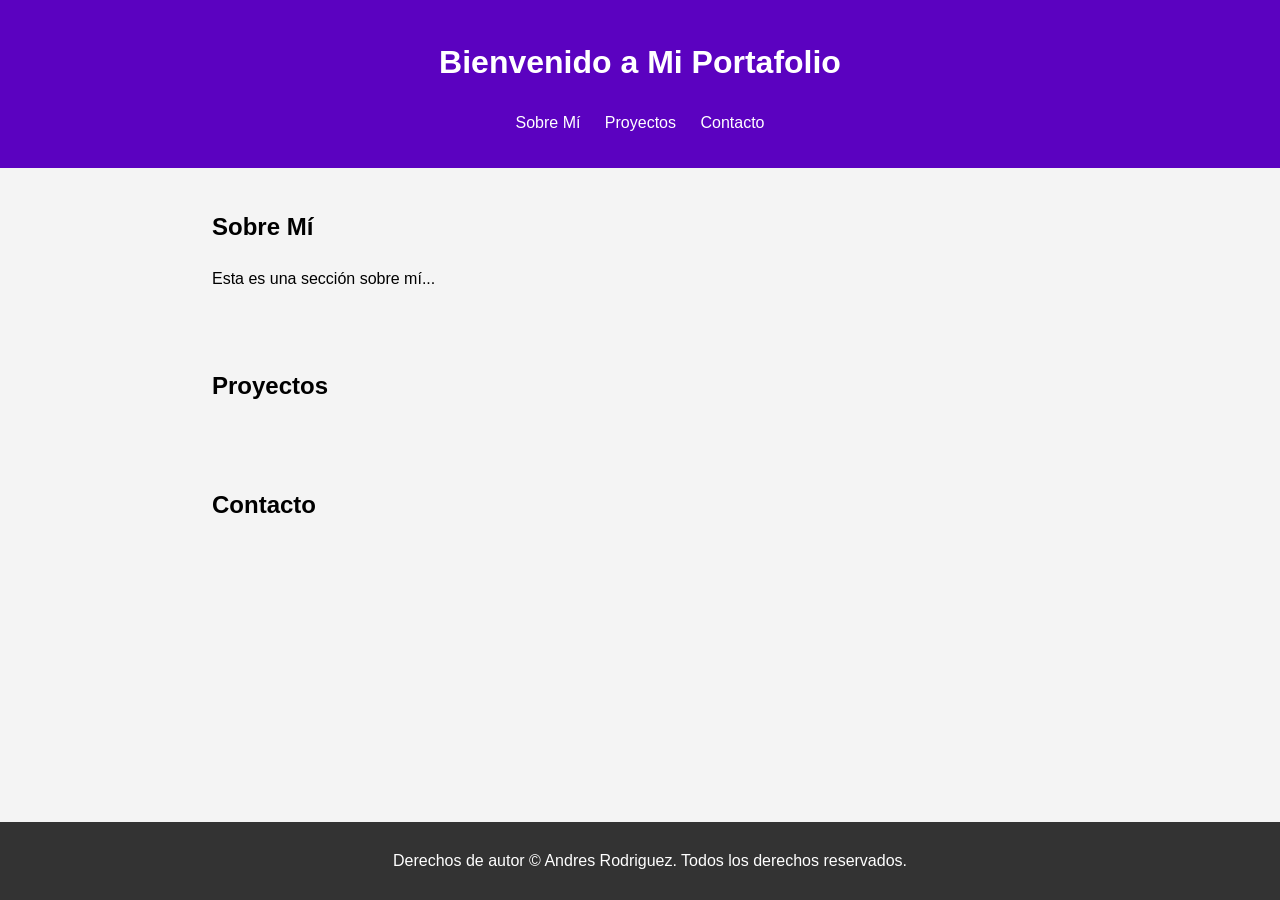
<file: index.html>
<!DOCTYPE html>
<html lang="es">
<head>
    <meta charset="UTF-8">
    <meta name="viewport" content="width=device-width, initial-scale=1.0">
    <title>Mi Portafolio</title>
    <link rel="stylesheet" href="style.css">
</head>
<body>
    <header>
        <h1>Bienvenido a Mi Portafolio</h1>
        <nav>
            <ul>
                <li><a href="./sobremidevandres.html">Sobre Mí</a></li>
                <li><a href="./proyectosdevandres.html">Proyectos</a></li>
                <li><a href="./contactame.html">Contacto</a></li>
            </ul>
        </nav>
    </header>

    <section id="sobremi">
        <h2>Sobre Mí</h2>
        <p>Esta es una sección sobre mí...</p>
    </section>

    <section id="proyectos">
        <h2>Proyectos</h2>
        <!-- Aquí puedes insertar tus proyectos -->
    </section>

    <section id="contacto">
        <h2>Contacto</h2>
        <!-- Información de contacto -->
    </section>

    <footer>
        <p>Derechos de autor © Andres Rodriguez. Todos los derechos reservados.</p>
    </footer>

    <script src="script.js"></script>
</body>
</html>
</file>
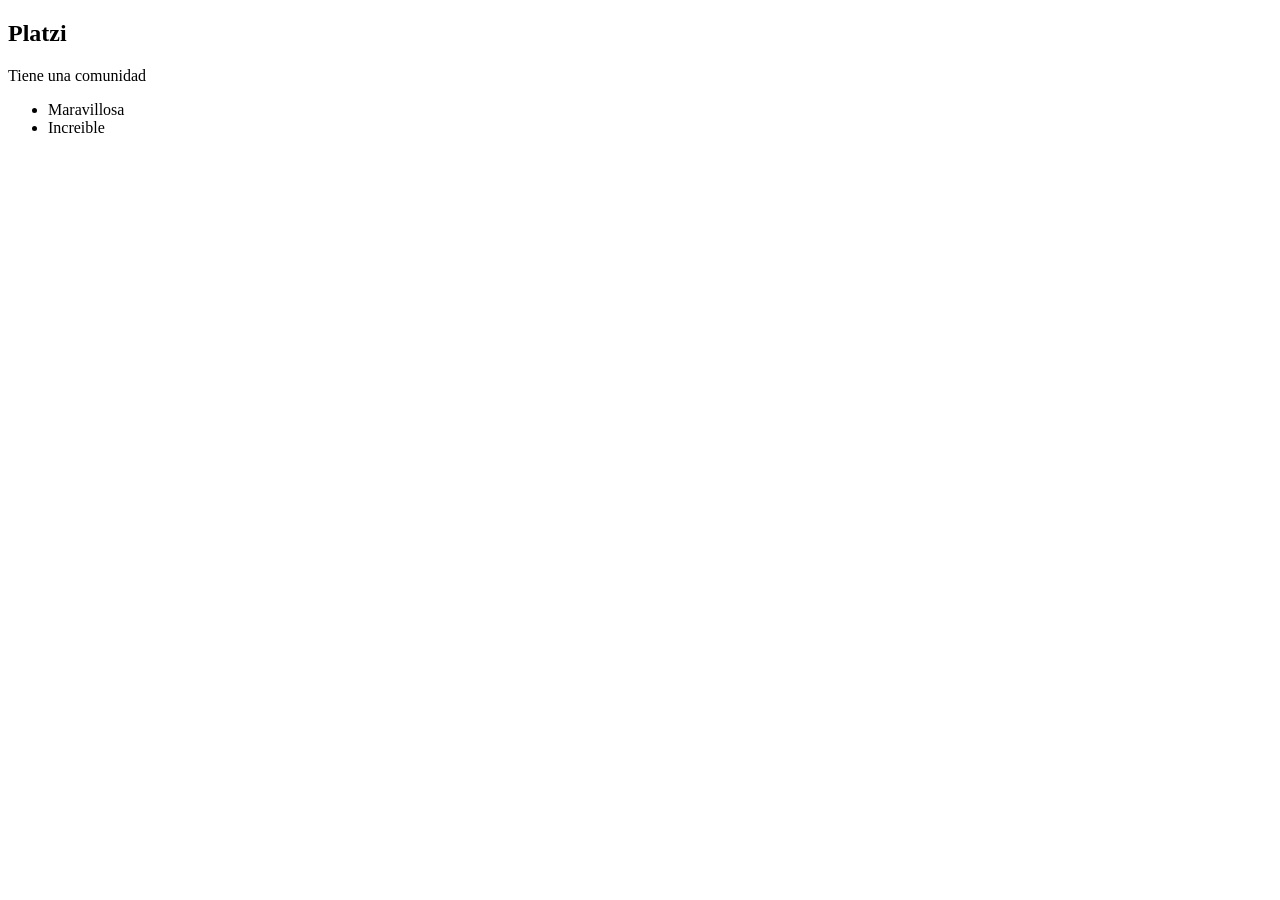
<file: frontenddeveloper/index.html>
<!DOCTYPE html>
<html lang="en">
<head>
    <meta charset="UTF-8">
    <meta http-equiv="X-UA-Compatible" content="IE=edge">
    <meta name="viewport" content="width=device-width, initial-scale=1.0">
    <title>Document</title>
</head>
<body>
    <section>
        <h1>Platzi</h1>
        <p>Tiene una comunidad</p>
        <ul>
            <li>Maravillosa</li>
            <li>Increible</li>
        </ul>
    </section>
</body>
</html>
</file>
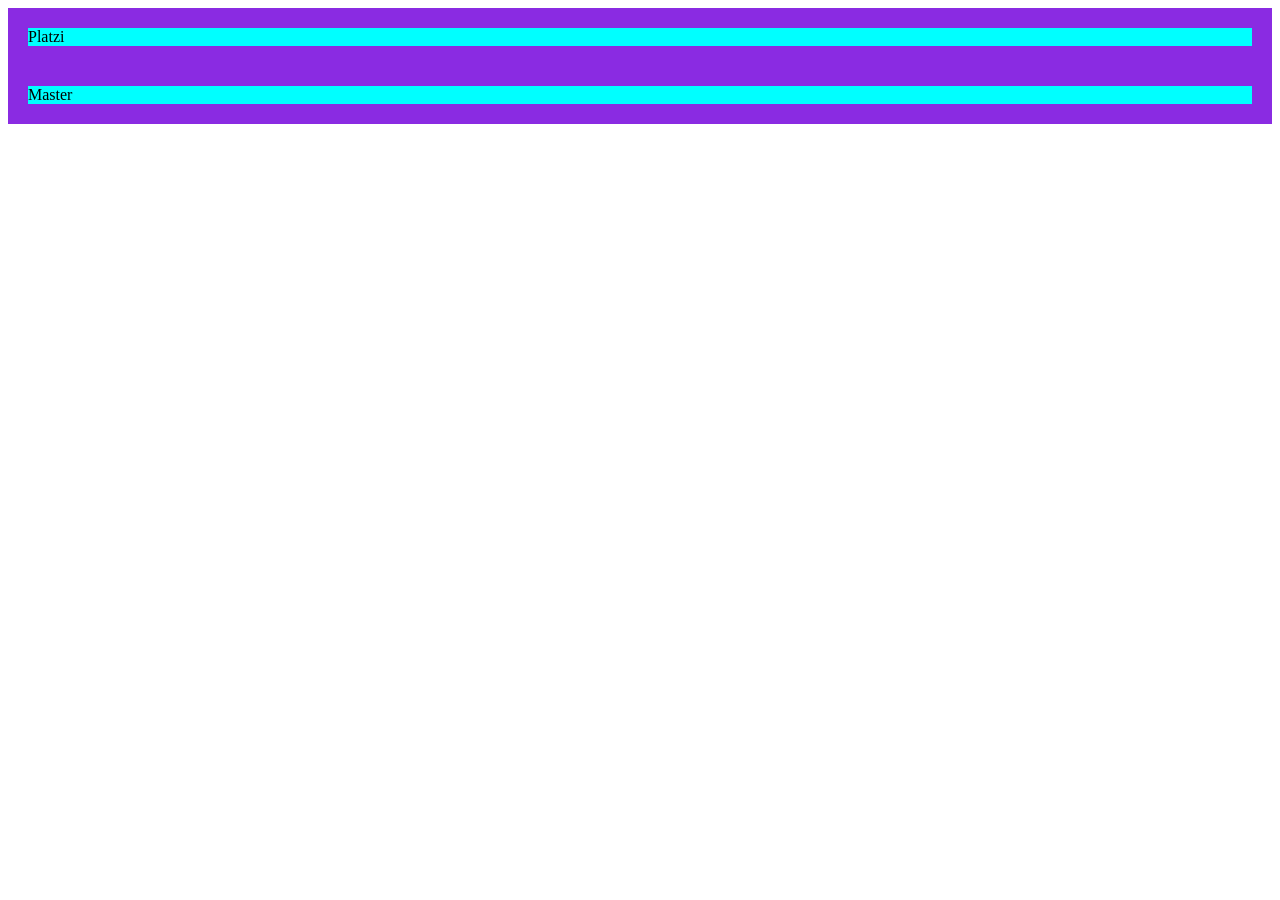
<file: frontenddeveloper/colapso-de-margenes.html>
<!DOCTYPE html>
<html lang="en">
<head>
    <meta charset="UTF-8">
    <meta http-equiv="X-UA-Compatible" content="IE=edge">
    <meta name="viewport" content="width=device-width, initial-scale=1.0">
    <title>Document</title>
    <style>
        .container{
            display: flex;
            flex-direction: column;
            background-color: blueviolet;
        }
        div{
            margin: 20px;
            background-color: aqua;      
        }
    </style>
</head>
<body>
    <section class="container">
    <div>Platzi</div>
    <div>Master</div>
</section>
</body>
</html>
</file>
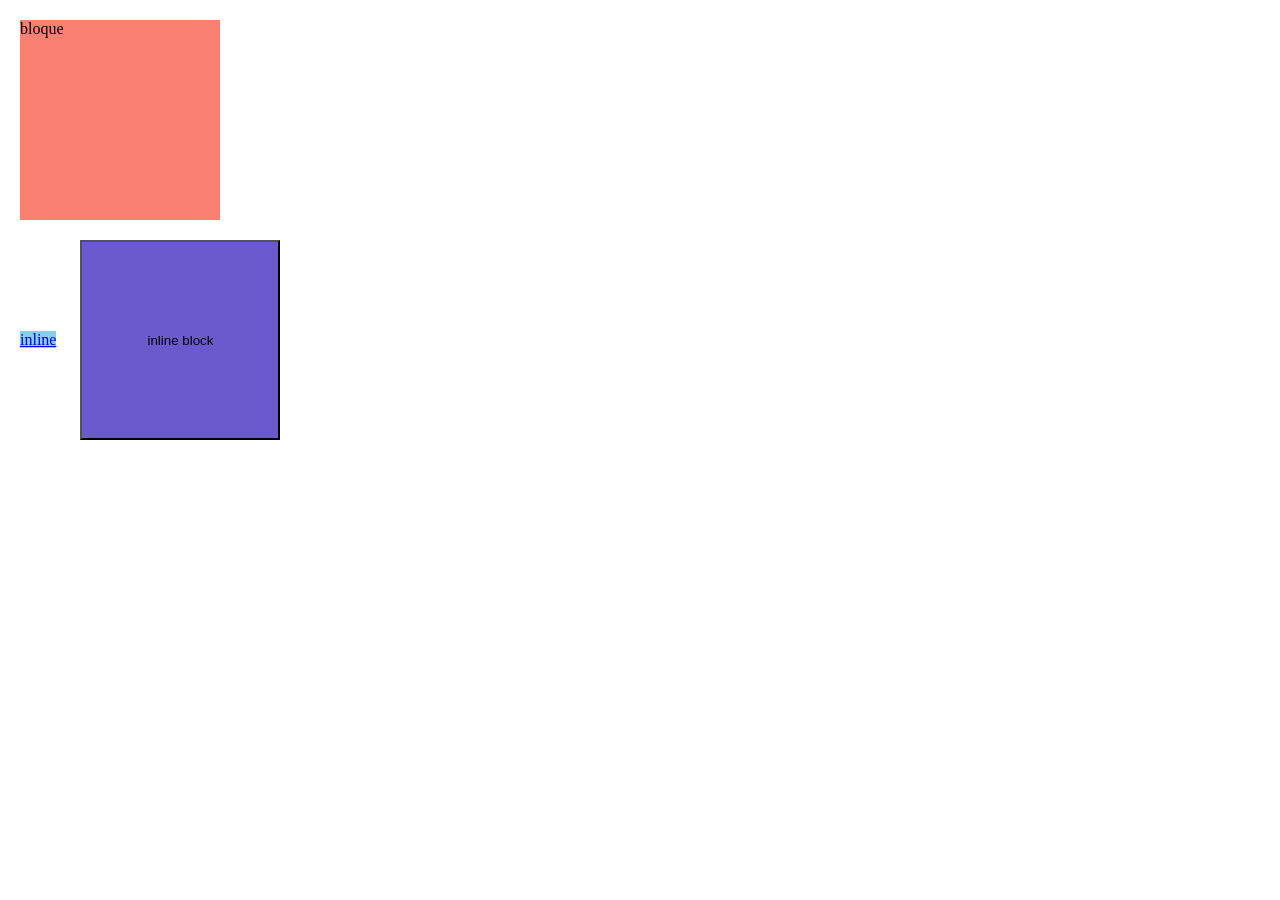
<file: frontenddeveloper/display-1.html>
<!DOCTYPE html>
<html lang="en">
<head>
    <meta charset="UTF-8">
    <meta http-equiv="X-UA-Compatible" content="IE=edge">
    <meta name="viewport" content="width=device-width, initial-scale=1.0">
    <title>Document</title>
    <style>
        body{
            margin: 0;
        }
        div{
            background: salmon;
            width: 200px;
            height: 200px;
            margin: 20px;
        }
        a{
            background: skyblue;
            margin: 20px;
        }
        button{
            background: slateblue;
            width: 200px;
            height: 200px;
            
        }
    </style>
</head>
<body>
    <div>bloque</div>
    <a href="/">inline</a>
    <button>inline block</button>
</body>
</html>
</file>
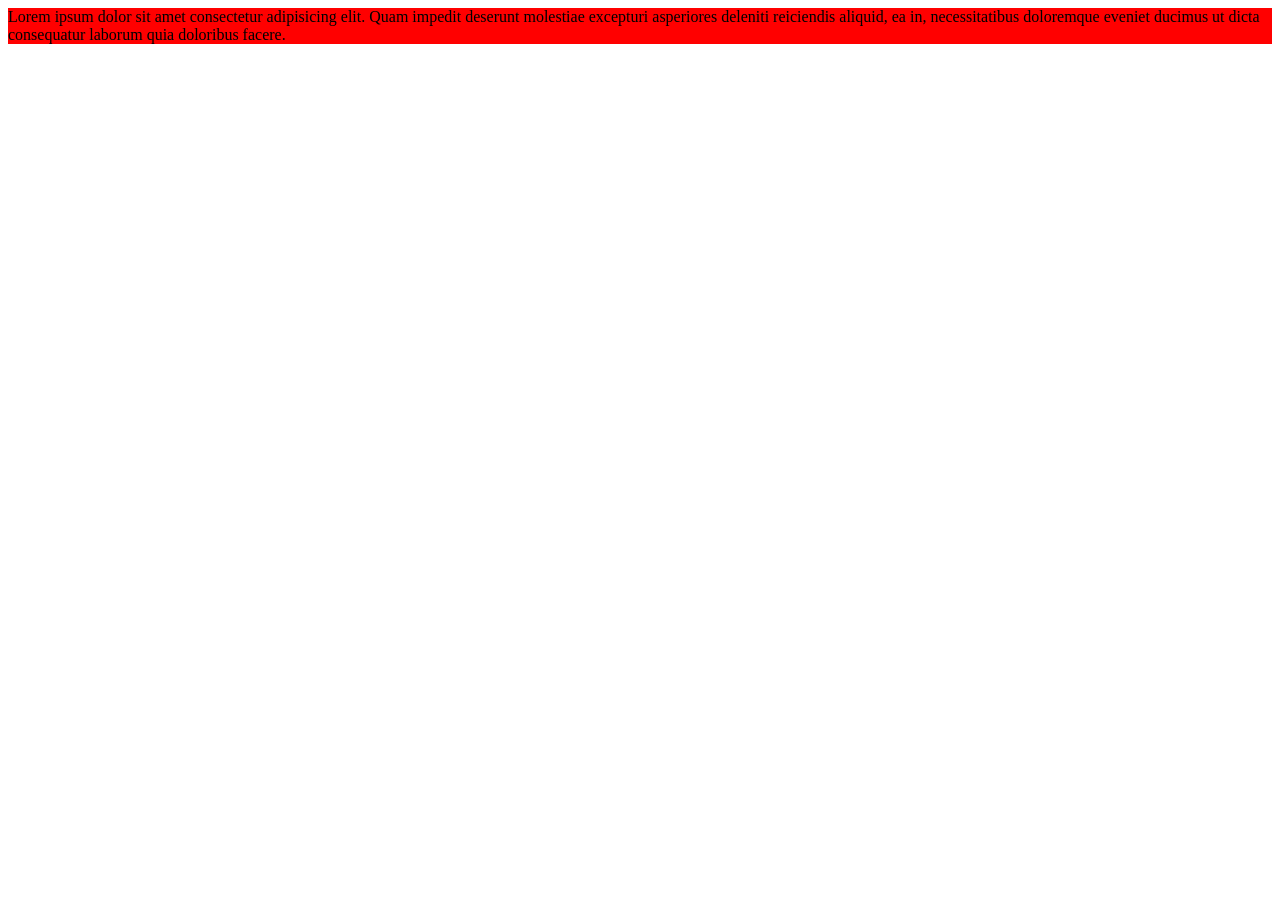
<file: frontenddeveloper/medida-queris.html>
<!DOCTYPE html>
<html lang="en">
<head>
    <meta charset="UTF-8">
    <meta http-equiv="X-UA-Compatible" content="IE=edge">
    <meta name="viewport" content="width=device-width, initial-scale=1.0">
    <title>Document</title>
    <style>
        div{
            background: purple;
        }
        /* desde hasta el tamano que se agrego y @media es una palabra reservada px es de medida absoluta*/
        /*  */
        @media (min-width: 500px) {
            div {
                background: red;
            }
        }
    </style>
</head>
<body>
    <div>
        Lorem ipsum dolor sit amet consectetur adipisicing elit. Quam impedit deserunt molestiae excepturi asperiores deleniti reiciendis aliquid, ea in, necessitatibus doloremque eveniet ducimus ut dicta consequatur laborum quia doloribus facere.
    </div>
</body>
</html>
</file>
<file: style.css>
/* style.css */
body {
    font-family: Arial, sans-serif;
    line-height: 1.6;
    margin: 0;
    padding: 0;
    background-color: #f4f4f4;
}

header {
    background: #5b02c0;
    color: #fff;
    padding: 1rem 0;
    text-align: center;
}

header nav ul {
    list-style: none;
    padding: 0;
}

header nav ul li {
    display: inline;
    margin: 0 10px;
}

header nav ul li a {
    color: #fff;
    text-decoration: none;
}

section {
    padding: 20px;
    margin: 0 15%;
}

footer {
    text-align: center;
    padding: 10px;
    background: #333;
    color: #fff;
    position: fixed;
    left: 0;
    bottom: 0;
    width: 100%;
}
</file>
